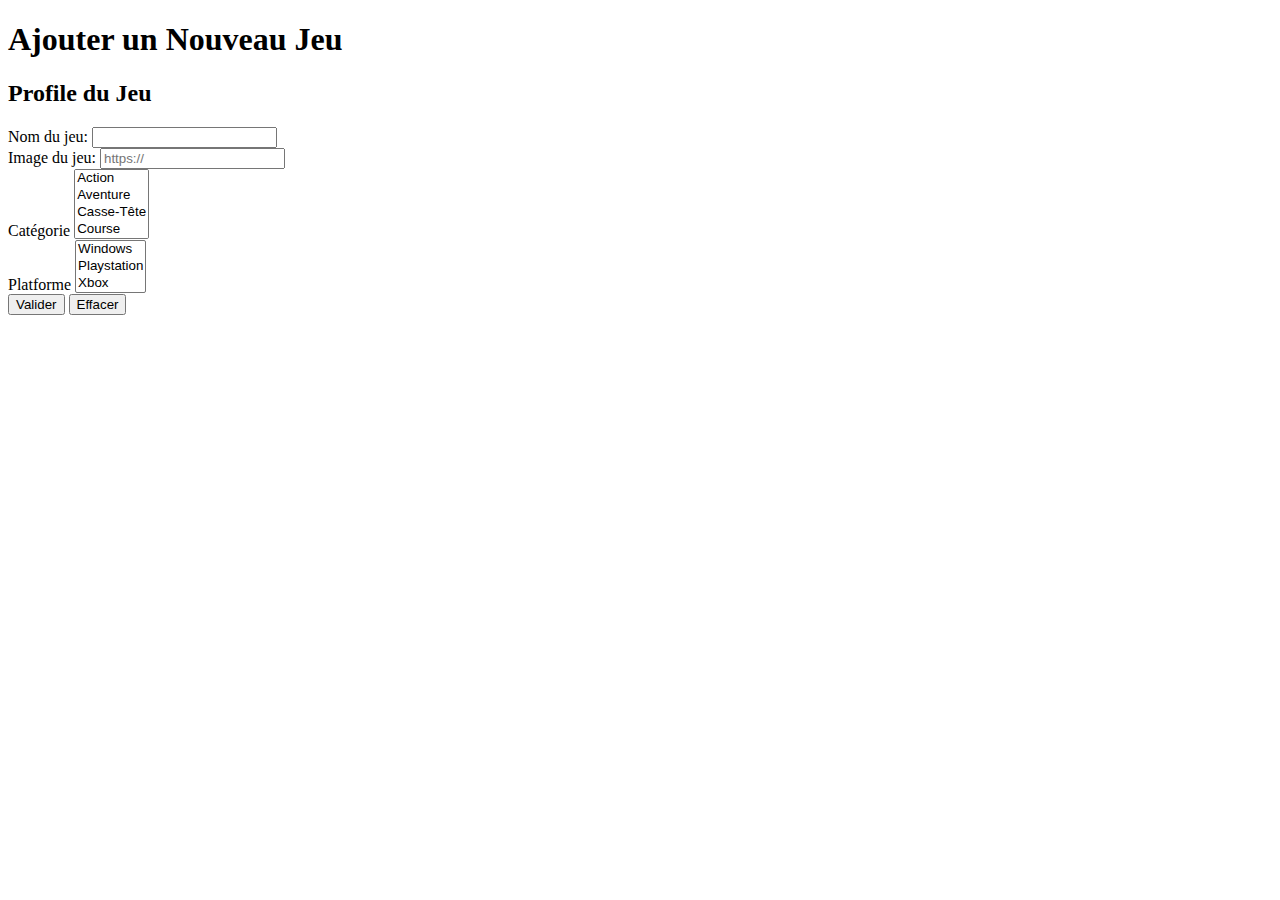
<file:  nouveau_jeu.html>
<!doctype html>
<html lang="fr">
    <head>
        <meta charset="utf-8">
        <title>Nouveau Jeu</title>
    </head>
    <body>
        <h1>Ajouter un Nouveau Jeu</h1> 
        <form action="./" method="POST">
            <h2>Profile du Jeu</h2>
            <label for="nom">Nom du jeu: </label>
            <input type="text" name="nom" id="nom"> <br>

            <label for="image">Image du jeu: </label>
            <input type="text" name="image" id="image" placeholder="https://"><br>

            <label for="categorie">Catégorie</label>
            <select name="categorie" id="categorie" size="4">
                <option value=action>Action</option>
                <option value=aventure>Aventure</option>
                <option value=casse-Tête>Casse-Tête</option>
                <option value=course>Course</option>
                <option value=fps>FPS</option>
                <option value=horreur>Horreur</option>
                <option value=rpg>RPG</option>
                <option value=sports>Sports</option>
                <option value=survie>Survie</option>
                <option value=zombie>Zombie</option>
            </select><br>

            <label for="platforme">Platforme</label>
            <select name="platforme" id="platforme" multiple size="3">
                <option value="windows">Windows</option>
                <option value="playstation">Playstation</option>
                <option value="xbox">Xbox</option>
            </select><br>

        <input type="submit" value="Valider">
        <input type="reset" value="Effacer">
        </form>
    </body>
</html>
</file>
